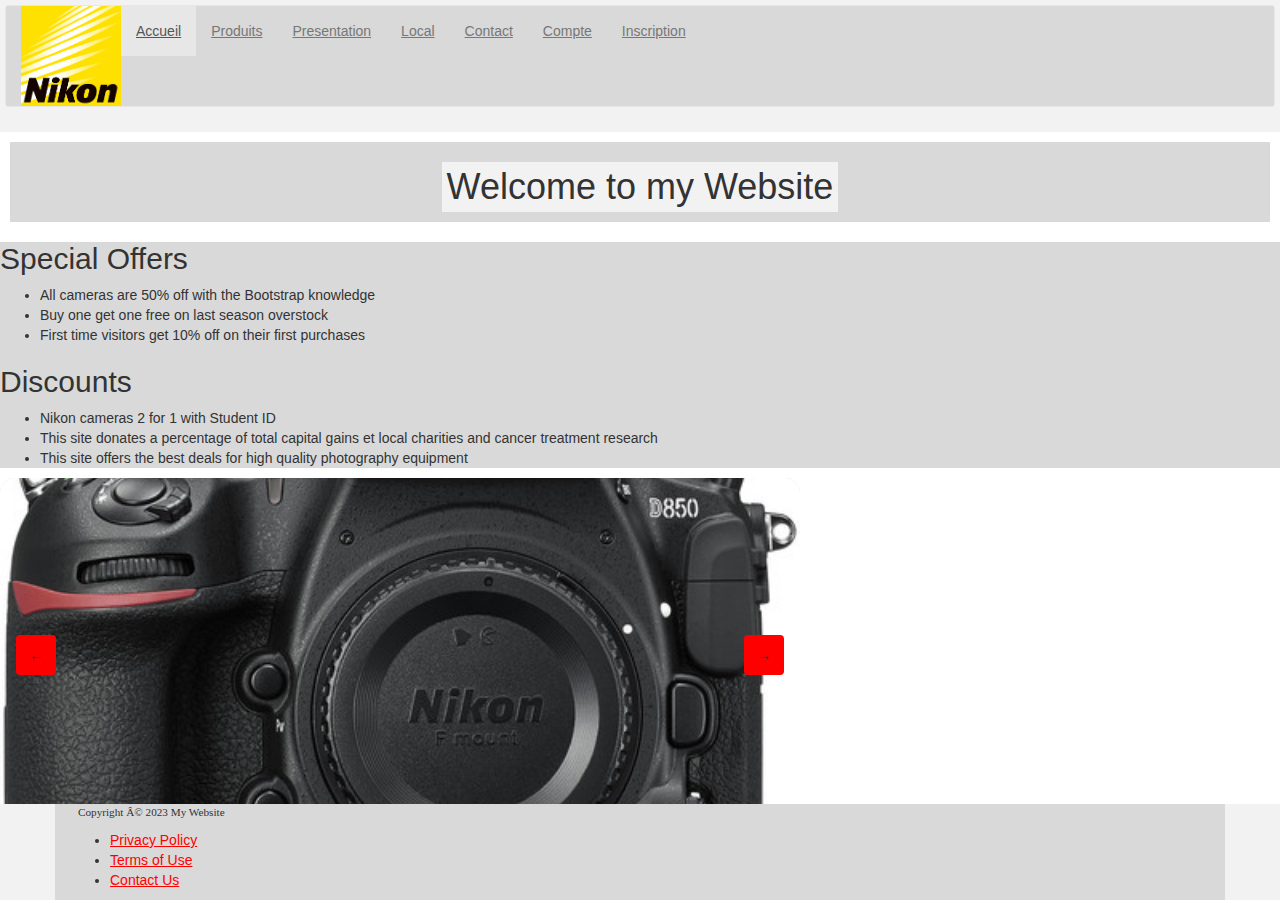
<file: projetSessionpt3/ProjetsessionHugoGuillaume/index.html>
<!DOCTYPE html>
<html>
  <head>
    <meta charset="utf-8">
    <meta name="viewport" content="width=device-width, initial-scale=1, shrink-to-fit=no">
    <title>My website</title>
    <link rel="stylesheet" href="../css/main.css" />
    <!-- Place favicon.ico in the root directory -->
    <link rel="stylesheet" href="https://maxcdn.bootstrapcdn.com/bootstrap/3.4.1/css/bootstrap.min.css">
    <script src="https://ajax.googleapis.com/ajax/libs/jquery/3.6.3/jquery.min.js"></script>
    <script src="https://maxcdn.bootstrapcdn.com/bootstrap/3.4.1/js/bootstrap.min.js"></script>
  </head>

  <body>
    <!-- Add your site or application content here -->
    <header>
      
      <nav class="navbar navbar-default">
        <div class="container-fluid">
          <div class="navbar-header">
            <a href="#">
              <img src="image/nlogo.jpg" height="100" width="100" class="logo" alt="" />
            </a>
          </div>
          <ul class="nav navbar-nav">
            <li class="active"><a href="index.html">Accueil</a></li>
            <li><a href="produits.html">Produits</a></li>
            <li><a href="presentation.html">Presentation</a></l>
            <li><a href="local.html">Local</a></li>
            <li><a href="contact.html">Contact</a></li>
            <li><a href="compte.html">Compte</a></li>
            <li><a href="inscription.html">Inscription</a></li>
          </ul>
        </div>
      </nav>
    </header>
    <div class="centerForm">
      <h1>Welcome to my Website</h1>
      <script>
        alert("Bienvenue sur la page daccueil");
        </script>
    </div>
    <div>
      <h2>Special Offers</h2>
      <ul>
        <li>All cameras are 50% off with the Bootstrap knowledge</li>
        <li>Buy one get one free on last season overstock</li>
        <li>First time visitors get 10% off on their first purchases</li>
      </ul>
      <h2>Discounts</h2>
      <ul>
        <li>Nikon cameras 2 for 1 with Student ID</li>
        <li>This site donates a percentage of total capital gains et local charities and cancer treatment research</li>
        <li>This site offers the best deals for high quality photography equipment</li>
      </ul>
    </div>
      <div class="slider">

        <!-- slide 1 -->
        <div class="slide">
          <img
            src="image/product1.jpg"alt=""/>
        </div>
         <!-- slide 2 -->
        <div class="slide">
          <img src="image/product2.jpg" alt="" />
        </div>
         <!-- slide 3 -->
        <div class="slide">
          <img src="image/product3.jpg" alt="" />
        </div>
         <!-- Control buttons -->
        <button class="btn btn-next">&#8594</button>
        <button class="btn btn-prev">&#8592</button>
      </div> 
    <footer style="position: absolute; bottom: 0; width: 100%">
      <div class="container">
        <p>Copyright Â© 2023 My Website</p>
        <ul>
          <li><a href="#">Privacy Policy</a></li>
          <li><a href="#">Terms of Use</a></li>
          <li><a href="#">Contact Us</a></li>
        </ul>
    </footer>
    <script src ="index.js"defer></script>
    <script src ="colorchanger.js"defer></script>
  </body>
</html>
</file>
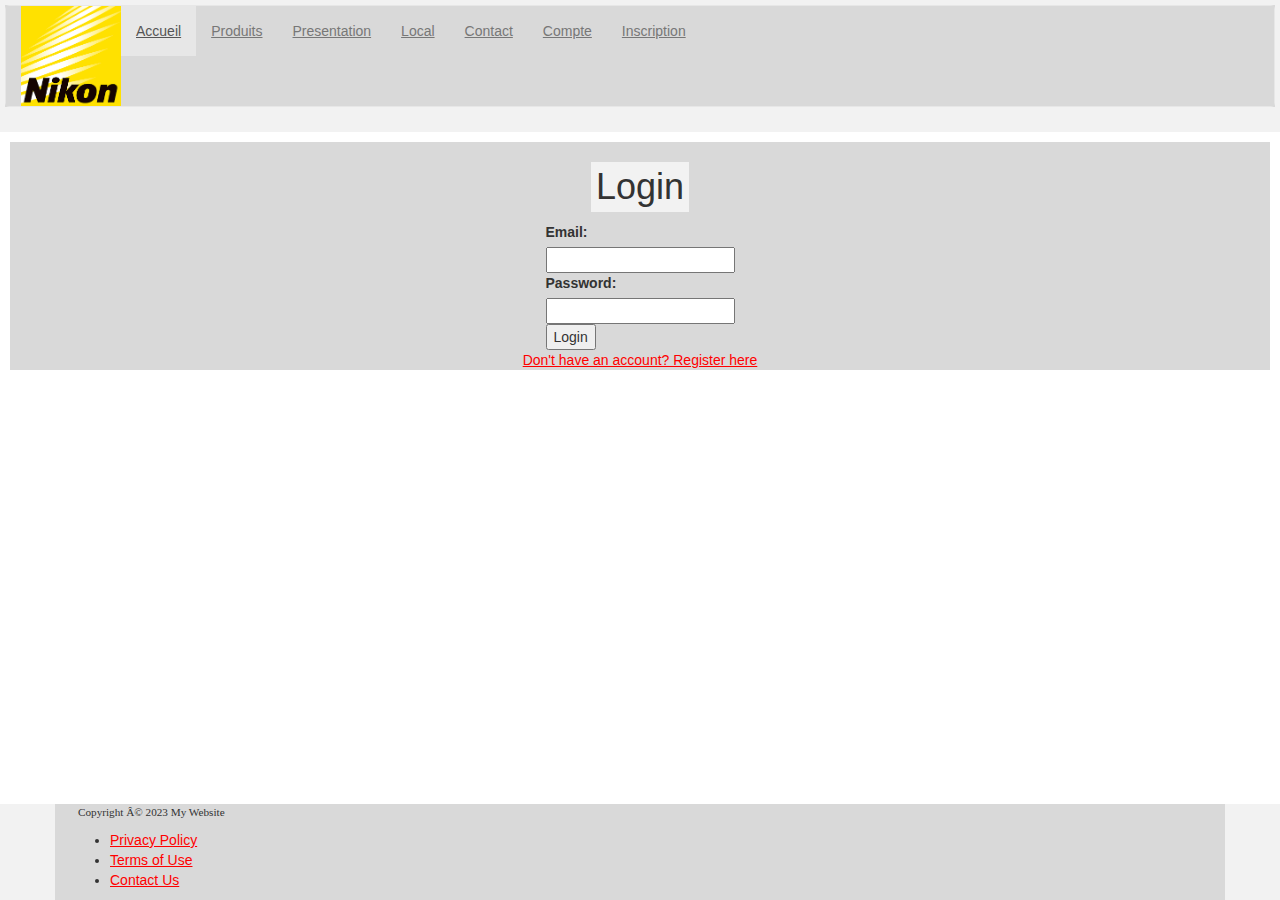
<file: projetSessionpt3/ProjetsessionHugoGuillaume/compte.html>
<!DOCTYPE html>
<html lang="en">
  <head>
    <meta charset="UTF-8" />
    <link rel="stylesheet" href="../css/main.css" />
    <title>Title</title>
    <link rel="stylesheet" href="https://maxcdn.bootstrapcdn.com/bootstrap/3.4.1/css/bootstrap.min.css">
    <script src="https://ajax.googleapis.com/ajax/libs/jquery/3.6.3/jquery.min.js"></script>
    <script src="https://maxcdn.bootstrapcdn.com/bootstrap/3.4.1/js/bootstrap.min.js"></script>
    <script src ="formvalidation.js"></script>
  </head>
  <body>
    <header>
      <div>
        <nav class="navbar navbar-default">
          <div class="container-fluid">
            <div class="navbar-header">
              <a href="#">
                <img src="image/nlogo.jpg" height="100" width="100" class="logo" alt="" />
              </a>
            </div>
            <ul class="nav navbar-nav">
              <li class="active"><a href="index.html">Accueil</a></li>
              <li><a href="produits.html">Produits</a></li>
              <li><a href="presentation.html">Presentation</a></l>
              <li><a href="local.html">Local</a></li>
              <li><a href="contact.html">Contact</a></li>
              <li><a href="compte.html">Compte</a></li>
              <li><a href="inscription.html">Inscription</a></li>
            </ul>
          </div>
        </nav>
      </div>
    </header>
    <div class="centerForm">
      <h1>Login</h1>
      <script>
        alert("Bienvenue sur la page de connection");
        </script>
      <form id="loginInformation" action="your-server-script-url" name = "loginForm" onsubmit="return validateForm()" method="post">
        <fieldset>
          <label for="email">Email:</label>
          <input type="email" id="email" name="email" required />
        </fieldset>
        <fieldset>
          <label for="password">Password:</label>
          <input type="password" id="password" name="password" required />
        </fieldset>
        <fieldset>
          <input type="submit" value="Login" />
        </fieldset>
      </form>
      <a href="register.html">Don't have an account? Register here</a>
    </div>

    <footer style="position: absolute; bottom: 0; width: 100%">
      <div class="container">
        <p>Copyright Â© 2023 My Website</p>
        <ul>
          <li><a href="#">Privacy Policy</a></li>
          <li><a href="#">Terms of Use</a></li>
          <li><a href="#">Contact Us</a></li>
        </ul>
  </body>
  <script src ="colorchanger.js"defer></script>
</html>
</file>
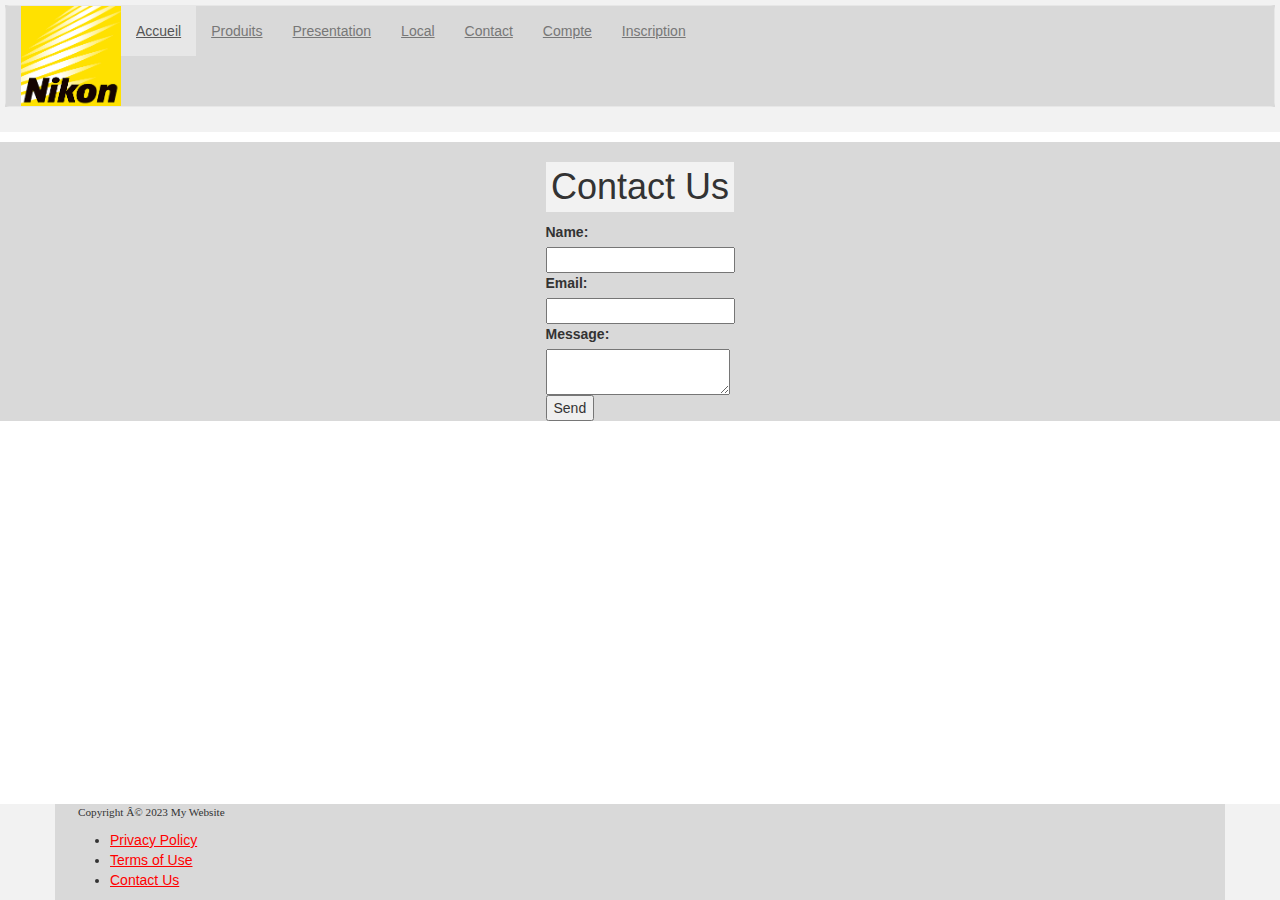
<file: projetSessionpt3/ProjetsessionHugoGuillaume/contact.html>
<!DOCTYPE html>
<html lang="en">
  <head>
    <meta charset="UTF-8" />
    <link rel="stylesheet" href="../css/main.css" />
    <title>Title</title>
    <link rel="stylesheet" href="https://maxcdn.bootstrapcdn.com/bootstrap/3.4.1/css/bootstrap.min.css">
    <script src="https://ajax.googleapis.com/ajax/libs/jquery/3.6.3/jquery.min.js"></script>
    <script src="https://maxcdn.bootstrapcdn.com/bootstrap/3.4.1/js/bootstrap.min.js"></script>
    <script src ="formvalidation.js"></script>
  </head>
  <body>
    <header>
      <div>
        <nav class="navbar navbar-default">
          <div class="container-fluid">
            <div class="navbar-header">
              <a href="#">
                <img src="image/nlogo.jpg" height="100" width="100" class="logo" alt="" />
              </a>
            </div>
            <ul class="nav navbar-nav">
              <li class="active"><a href="index.html">Accueil</a></li>
              <li><a href="produits.html">Produits</a></li>
              <li><a href="presentation.html">Presentation</a></l>
              <li><a href="local.html">Local</a></li>
              <li><a href="contact.html">Contact</a></li>
              <li><a href="compte.html">Compte</a></li>
              <li><a href="inscription.html">Inscription</a></li>
            </ul>
          </div>
        </nav>
      </div>
    </header>
    <div id ="root">
    <div class="centerForm">
      <h1>Contact Us</h1>
      <script>
        alert("Bienvenue sur la page pour nous contacter");
        </script>
      <form id="contactInformation" action="your-server-script-url"method="post">
        <fieldset>
          <label for="name">Name:</label>
          <input type="text" id="name" name="name" required />
        </fieldset>
        <fieldset>
          <label for="email">Email:</label>
          <input type="email" id="email" name="email" required />
        </fieldset>
        <fieldset>
          <label for="message">Message:</label>
          <textarea id="message" name="message" required></textarea>
        </fieldset>
        <fieldset>
          <input type="submit" value="Send" />
        </fieldset>
      </form>
    </div>

    <footer style="position: absolute; bottom: 0; width: 100%">
      <div class="container">
        <p>Copyright Â© 2023 My Website</p>
        <ul>
          <li><a href="#">Privacy Policy</a></li>
          <li><a href="#">Terms of Use</a></li>
          <li><a href="#">Contact Us</a></li>
        </ul>
  </div>
  <script src ="colorchanger.js"defer></script>
  </body>
</html>
</file>
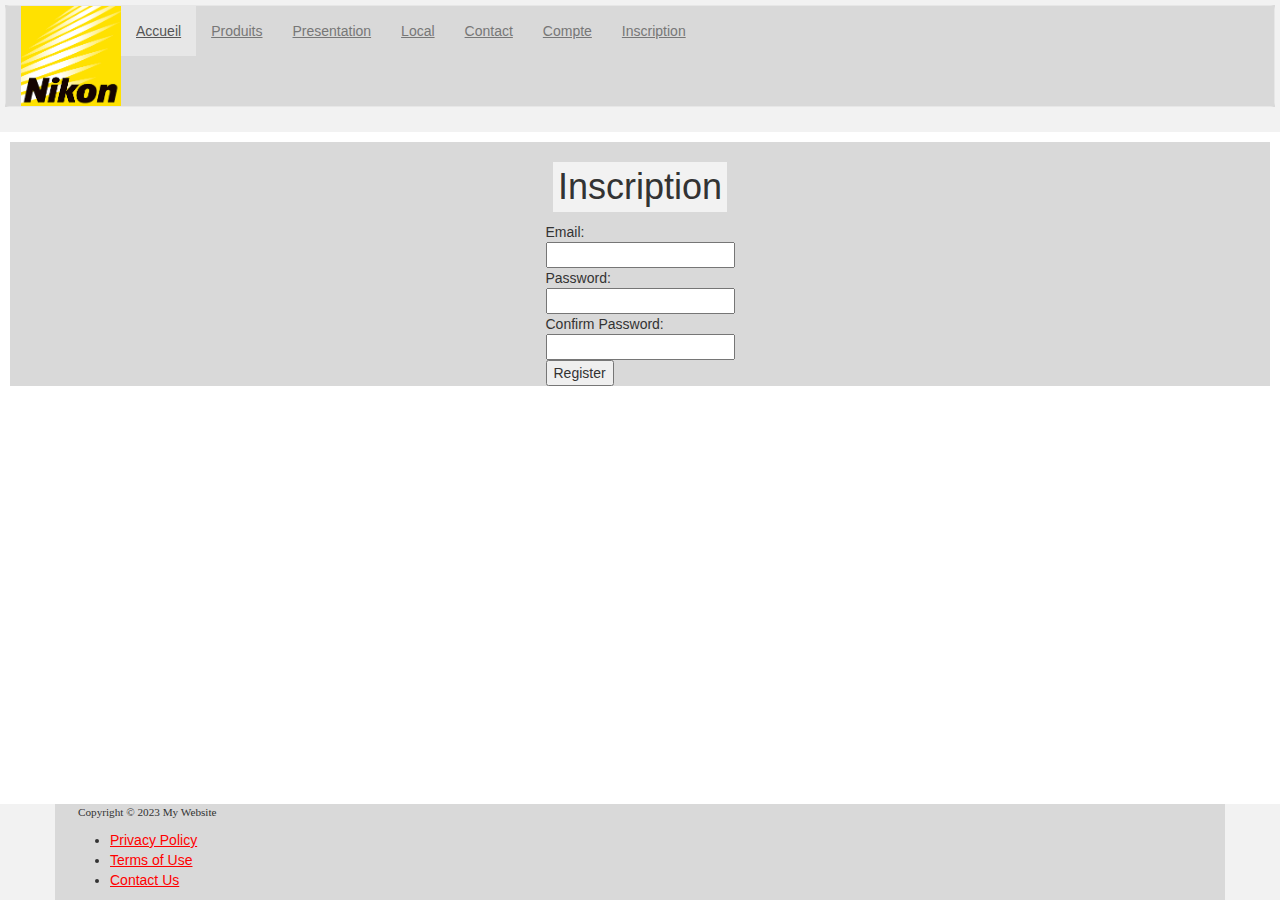
<file: projetSessionpt3/ProjetsessionHugoGuillaume/inscription.html>
<!DOCTYPE html>
<html lang="en">
  <head>
    <meta charset="UTF-8" />
    <title>Title</title>
    <link rel="stylesheet" href="../css/main.css" />
    <link rel="stylesheet" href="https://maxcdn.bootstrapcdn.com/bootstrap/3.4.1/css/bootstrap.min.css">
    <script src="https://ajax.googleapis.com/ajax/libs/jquery/3.6.3/jquery.min.js"></script>
    <script src="https://maxcdn.bootstrapcdn.com/bootstrap/3.4.1/js/bootstrap.min.js"></script>
    <script src ="formvalidation.js"></script>
  </head>
  <body>
    <header>
      <div>
        <nav class="navbar navbar-default">
          <div class="container-fluid">
            <div class="navbar-header">
              <a href="#">
                <img src="image/nlogo.jpg" height="100" width="100" class="logo" alt="" />
              </a>
            </div>
            <ul class="nav navbar-nav">
              <li class="active"><a href="index.html">Accueil</a></li>
              <li><a href="produits.html">Produits</a></li>
              <li><a href="presentation.html">Presentation</a></l>
              <li><a href="local.html">Local</a></li>
              <li><a href="contact.html">Contact</a></li>
              <li><a href="compte.html">Compte</a></li>
              <li><a href="inscription.html">Inscription</a></li>
            </ul>
          </div>
        </nav>
      </div>
    </header>
    <script>
      alert("Bienvenue sur la page d'inscription");
      </script>
    <div class="centerForm">
      <h1>Inscription</h1>
    <form id="loginInformation" action="your-server-script-url" name = "inscriptionForm" onsubmit="return validateFormInscription()" method="post">
        <fieldset>
          Email: <input type="email" name="email">
        </fieldset>
        <fieldset>
          Password: <input type="password" name="password">
        </fieldset>
        <fieldset>
          Confirm Password: <input type="password" name="password2">
        </fieldset>
        <fieldset>
          <input type="submit" value="Register" />
        </fieldset>
      </form>
      </div>

    <footer style="position: absolute; bottom: 0; width: 100%">
      <div class="container">
        <p>Copyright © 2023 My Website</p>
        <ul>
          <li><a href="#">Privacy Policy</a></li>
          <li><a href="#">Terms of Use</a></li>
          <li><a href="#">Contact Us</a></li>
        </ul>
      </div>
    </footer>
    <script src ="colorchanger.js"defer></script>
  </body>
</html>
</file>
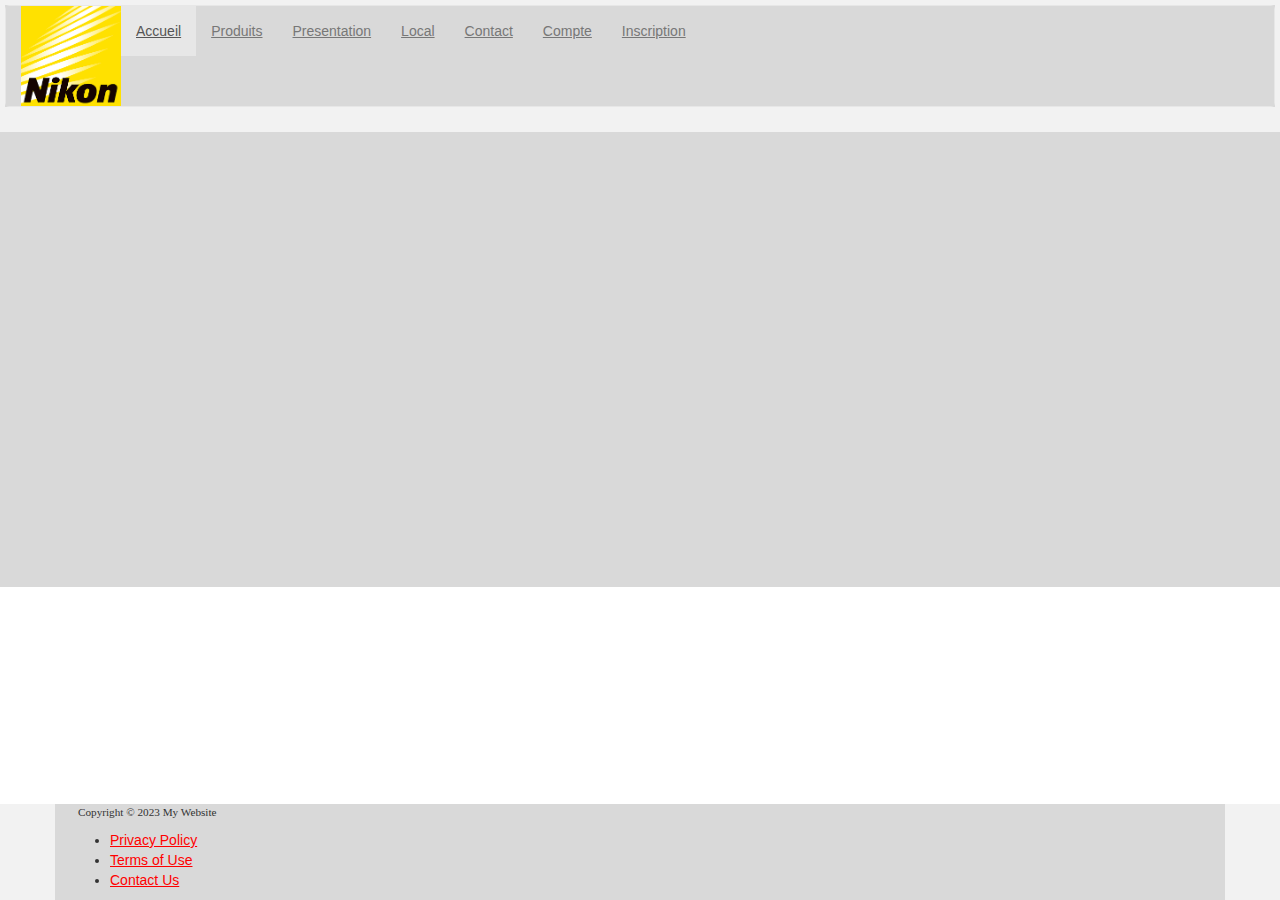
<file: projetSessionpt3/ProjetsessionHugoGuillaume/local.html>
<!DOCTYPE html>
<html lang="en">
  <head>
    <meta charset="UTF-8" />
    <link rel="stylesheet" href="../css/main.css" />
    <title>Title</title>
    <link rel="stylesheet" href="https://maxcdn.bootstrapcdn.com/bootstrap/3.4.1/css/bootstrap.min.css">
    <script src="https://ajax.googleapis.com/ajax/libs/jquery/3.6.3/jquery.min.js"></script>
    <script src="https://maxcdn.bootstrapcdn.com/bootstrap/3.4.1/js/bootstrap.min.js"></script>
  </head>
  <body>
    <header>
      <div>
        <nav class="navbar navbar-default">
          <div class="container-fluid">
            <div class="navbar-header">
              <a href="#">
                <img src="image/nlogo.jpg" height="100" width="100" class="logo" alt="" />
              </a>
            </div>
            <ul class="nav navbar-nav">
              <li class="active"><a href="index.html">Accueil</a></li>
              <li><a href="produits.html">Produits</a></li>
              <li><a href="presentation.html">Presentation</a></l>
              <li><a href="local.html">Local</a></li>
              <li><a href="contact.html">Contact</a></li>
              <li><a href="compte.html">Compte</a></li>
              <li><a href="inscription.html">Inscription</a></li>
            </ul>
          </div>
        </nav>
      </div>
    </header>
    <script>
      alert("Voici notre location");
      </script>
      <div id="iframe-map">
        <iframe src="https://www.google.com/maps/embed?pb=!1m18!1m12!1m3!1d2793.6552913700857!2d-73.58677896646817!3d45.55725946841601!2m3!1f0!2f0!3f0!3m2!1i1024!2i768!4f13.1!3m3!1m2!1s0x4cc91eace22b9bcf%3A0x18799aed17aa23d9!2sColl%C3%A8ge%20Rosemont!5e0!3m2!1sen!2sca!4v1676426155725!5m2!1sen!2sca" width="600" height="450" style="border:0;" allowfullscreen="" loading="lazy" referrerpolicy="no-referrer-when-downgrade"></iframe>
      </div>
        <footer style="position: absolute; bottom: 0; width: 100%">
      <div class="container">
        <p>Copyright © 2023 My Website</p>
        <ul>
          <li><a href="#">Privacy Policy</a></li>
          <li><a href="#">Terms of Use</a></li>
          <li><a href="#">Contact Us</a></li>
        </ul>
      </div>
    </footer>
    <script src ="colorchanger.js"defer></script>
  </body>
</html>
</file>
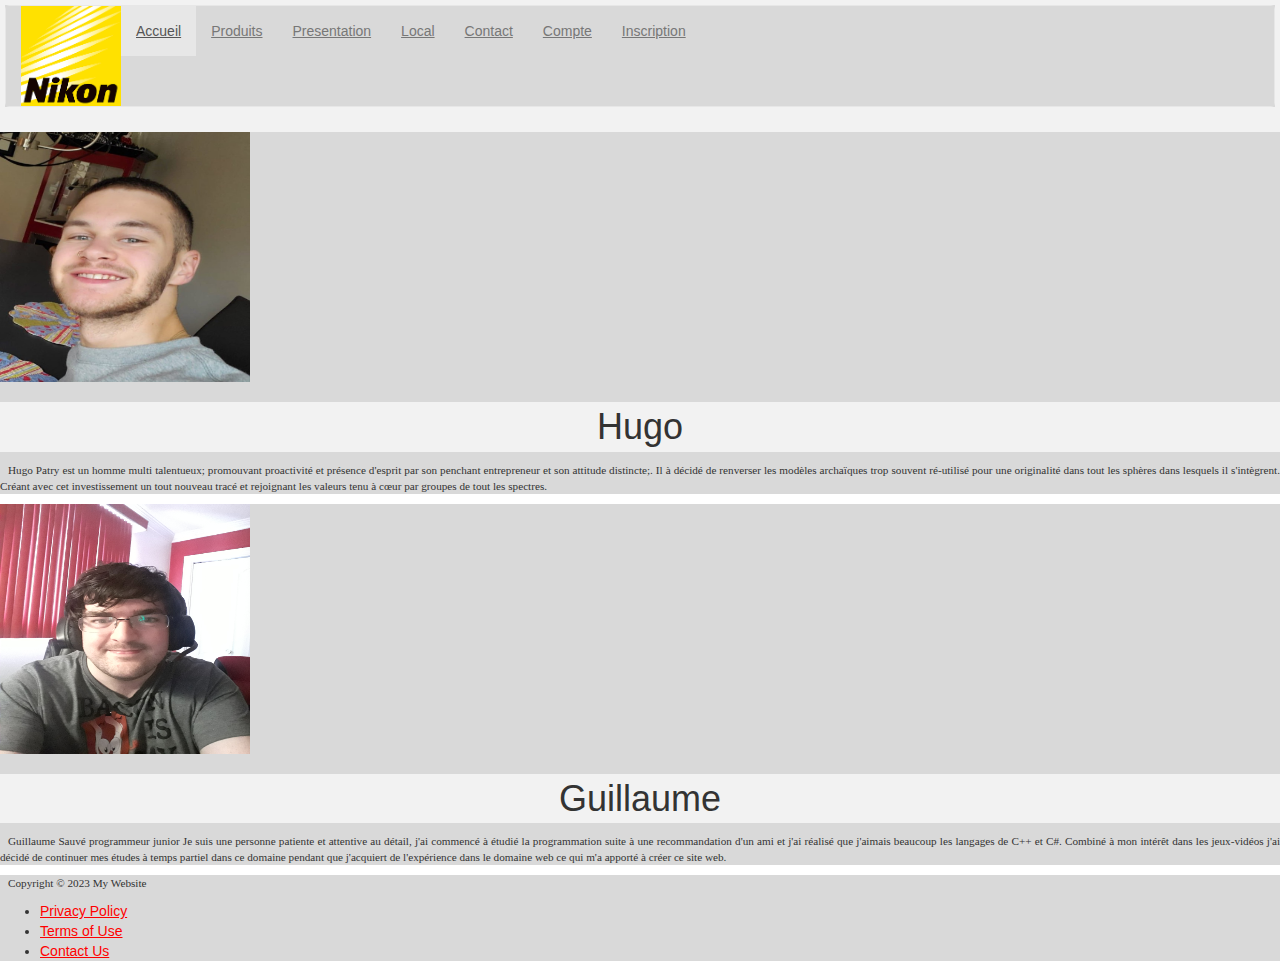
<file: projetSessionpt3/ProjetsessionHugoGuillaume/presentation.html>
<!DOCTYPE html>
<html lang="en">
  <head>
    <meta charset="UTF-8" />
    <link rel="stylesheet" href="../css/main.css" />
    <title>Title</title>
    <link rel="stylesheet" href="https://maxcdn.bootstrapcdn.com/bootstrap/3.4.1/css/bootstrap.min.css">
    <script src="https://ajax.googleapis.com/ajax/libs/jquery/3.6.3/jquery.min.js"></script>
    <script src="https://maxcdn.bootstrapcdn.com/bootstrap/3.4.1/js/bootstrap.min.js"></script>
  </head>
  <body>
    <header>
      <div>
        <nav class="navbar navbar-default">
          <div class="container-fluid">
            <div class="navbar-header">
              <a href="#">
                <img src="image/nlogo.jpg" height="100" width="100" class="logo" alt="" />
              </a>
            </div>
            <ul class="nav navbar-nav">
              <li class="active"><a href="index.html">Accueil</a></li>
              <li><a href="produits.html">Produits</a></li>
              <li><a href="presentation.html">Presentation</a></l>
              <li><a href="local.html">Local</a></li>
              <li><a href="contact.html">Contact</a></li>
              <li><a href="compte.html">Compte</a></li>
              <li><a href="inscription.html">Inscription</a></li>
            </ul>
          </div>
        </nav>
      </div>
    </header>

    <div>
      <img src="image/Hugo.jpg" alt = "Image d'Hugo" height="250" width="250" />
      <h1>Hugo</h1>
      <p>
        Hugo Patry est un homme multi talentueux; promouvant proactivité et
        présence d'esprit par son penchant entrepreneur et son attitude
        distincte;. Il à décidé de renverser les modèles archaïques trop souvent
        ré-utilisé pour une originalité dans tout les sphères dans lesquels il
        s'intègrent. Créant avec cet investissement un tout nouveau tracé et
        rejoignant les valeurs tenu à cœur par groupes de tout les spectres.
      </p>
    </div>

    <div>
      <img src="image/Guigui.jpg" alt = "Image de Guillaume" height="250" width="250" />
      <h1>Guillaume</h1>
      <p>
        Guillaume Sauvé programmeur junior Je suis une personne patiente et
        attentive au détail, j'ai commencé à étudié la programmation suite à une
        recommandation d'un ami et j'ai réalisé que j'aimais beaucoup les
        langages de C++ et C#. Combiné à mon intérêt dans les jeux-vidéos j'ai
        décidé de continuer mes études à temps partiel dans ce domaine pendant
        que j'acquiert de l'expérience dans le domaine web ce qui m'a apporté à
        créer ce site web.
      </p>
    </div>
    <footer>
      <div>
        <p>Copyright © 2023 My Website</p>
        <ul>
          <li><a href="#">Privacy Policy</a></li>
          <li><a href="#">Terms of Use</a></li>
          <li><a href="#">Contact Us</a></li>
        </ul>
      </div>
    </footer>
  </body>
  <script src ="colorchanger.js"defer></script>
  <script>
    alert("Voici nos merveilleux développeurs");
    </script>
</html>
</file>
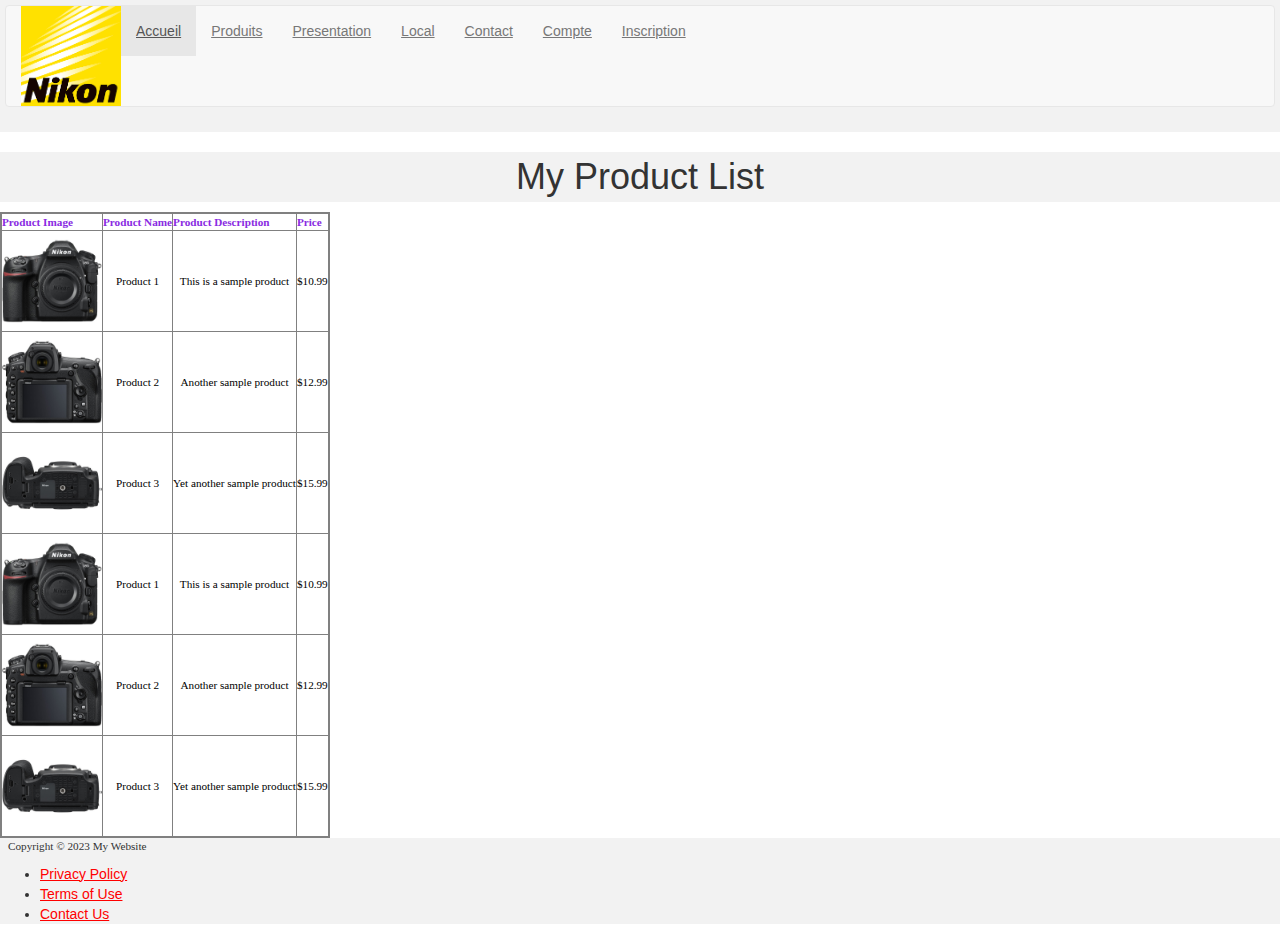
<file: projetSessionpt3/ProjetsessionHugoGuillaume/produits.html>
<!DOCTYPE html>
<html lang="en">
  <head>
    <meta charset="UTF-8" />
    <meta name="viewport" content="width=device-width, initial-scale=1, shrink-to-fit=no">
    <link rel="stylesheet" href="../css/main.css" />
    <title>Title</title>
    <link rel="stylesheet" href="https://maxcdn.bootstrapcdn.com/bootstrap/3.4.1/css/bootstrap.min.css">
    <script src="https://ajax.googleapis.com/ajax/libs/jquery/3.6.3/jquery.min.js"></script>
    <script src="https://maxcdn.bootstrapcdn.com/bootstrap/3.4.1/js/bootstrap.min.js"></script>
  </head>
  <body>
    <header>
      <div>
        <nav class="navbar navbar-default">
          <div class="container-fluid">
            <div class="navbar-header">
              <a href="#">
                <img src="image/nlogo.jpg" height="100" width="100" class="logo" alt="" />
              </a>
            </div>
            <ul class="nav navbar-nav">
              <li class="active"><a href="index.html">Accueil</a></li>
              <li><a href="produits.html">Produits</a></li>
              <li><a href="presentation.html">Presentation</a></l>
              <li><a href="local.html">Local</a></li>
              <li><a href="contact.html">Contact</a></li>
              <li><a href="compte.html">Compte</a></li>
              <li><a href="inscription.html">Inscription</a></li>
            </ul>
          </div>
        </nav>
      </div>
    </header>
    <h1>My Product List</h1>
    <script>
      alert("Bienvenue sur la page des produits");
      </script>
    <table>
      <tr>
        <th>Product Image</th>
        <th>Product Name</th>
        <th>Product Description</th>
        <th>Price</th>
      </tr>
      <tr>
        <td><img src="image/product1.jpg" alt = "product1" width="100" height="100" /></td>
        <td>Product 1</td>
        <td>This is a sample product</td>
        <td>$10.99</td>
      </tr>
      <tr>
        <td><img src="image/product2.jpg" alt = "product2" width="100" height="100" /></td>
        <td>Product 2</td>
        <td>Another sample product</td>
        <td>$12.99</td>
      </tr>
      <tr>
        <td><img src="image/product3.jpg" alt = "product3" width="100" height="100" /></td>
        <td>Product 3</td>
        <td>Yet another sample product</td>
        <td>$15.99</td>
      </tr>
      <tr>
        <td><img src="image/product1.jpg" alt = "product1" width="100" height="100" /></td>
        <td>Product 1</td>
        <td>This is a sample product</td>
        <td>$10.99</td>
      </tr>
      <tr>
        <td><img src="image/product2.jpg" alt = "product2" width="100" height="100" /></td>
        <td>Product 2</td>
        <td>Another sample product</td>
        <td>$12.99</td>
      </tr>
      <tr>
        <td><img src="image/product3.jpg" alt = "product3" width="100" height="100" /></td>
        <td>Product 3</td>
        <td>Yet another sample product</td>
        <td>$15.99</td>
      </tr>
    </table>
    <footer>
      <div>
        <p>Copyright © 2023 My Website</p>
        <ul>
          <li><a href="#">Privacy Policy</a></li>
          <li><a href="#">Terms of Use</a></li>
          <li><a href="#">Contact Us</a></li>
        </ul>
      </div>
    </footer>
    <script src="alerts.js" defer></script>  
  </body>
</html>
</file>
<file: projetSessionpt3/css/main.css>
body {
  background-color: white ;
  margin: 8px 15px 8px 10px;
}

h1 {
  font-family: Verdana;
  font-size: 150%;
  text-align: center;
  color: black;
  background-color: #f2f2f2 ;
  padding : 5px;
}

h2 {
  font-family: Arial;
  font-size: 100%;
  text-align: left;
  color: black;
  background-color: transparent;
}

p {
  font-family: Georgia;
  font-size: 80%;
  text-indent: 8px;
  text-align: justify;
  background-color: transparent;
  margin-left: 8px;
  margin-right: 16px;
}

header {
  display: flex;
  justify-content: flex-start;
  align-items: center;
  background-color: #f2f2f2;
  padding: 5px;
}

a:link {
  color: red;
  text-decoration: underline;
}

a:visited {
  color: blue;
  text-decoration: overline;
}

a:hover {
  color: green;
}

table {
  font-size: 80%;
  text-align: center;
  color: black ;
  background-color: white;
  border-collapse: collapse;
}

table, th, td {
  border: 2px solid gray;
  padding: 5px;
  font-family: "Comic Sans MS";
  align-self: center;
}

th, td {
  border: 1px;
  border-color: gray;
  border-style: inset;
}

th {
  color: blueviolet;
}
.centerForm{
  display: flex;
  flex-direction: column;
  align-items: center;
  justify-content: space-between;
  margin: 10px;
}
fieldset {
  display: flex;
  flex-direction: column;
  align-items: flex-start;
  border : none;
}
footer {
  display : flex;
  justify-content: space-between;
  background-color: #f2f2f2;
  padding : 5x;
}
.slider {
  width: 100%;
  max-width: 800px;
  height: 350px;
  position: relative;
  overflow: hidden; /* <===  */
  border-radius: 15px;
}

.slide {
  width: 100%;
  max-width: 800px;
  height: 350px;
  position: absolute;
  transition: all 0.5s;
}

.slide img {
  width: 100%;
  height: 100%;
  object-fit: cover;
}

.btn {
  position: absolute;
  width: 40px;
  height: 40px;
  padding: 10px;
  border: none;
  border-radius: 50%;
  z-index: 10px;
  cursor: pointer;
  background-color: #fff;
  font-size: 18px;
}
.btn:active {
  transform: scale(1.1);
}
.btn-prev {
  top: 45%;
  left: 2%;
}

.btn-next {
  top: 45%;
  right: 2%;
}

#iframe-map{
  text-align: center;
}
</file>
